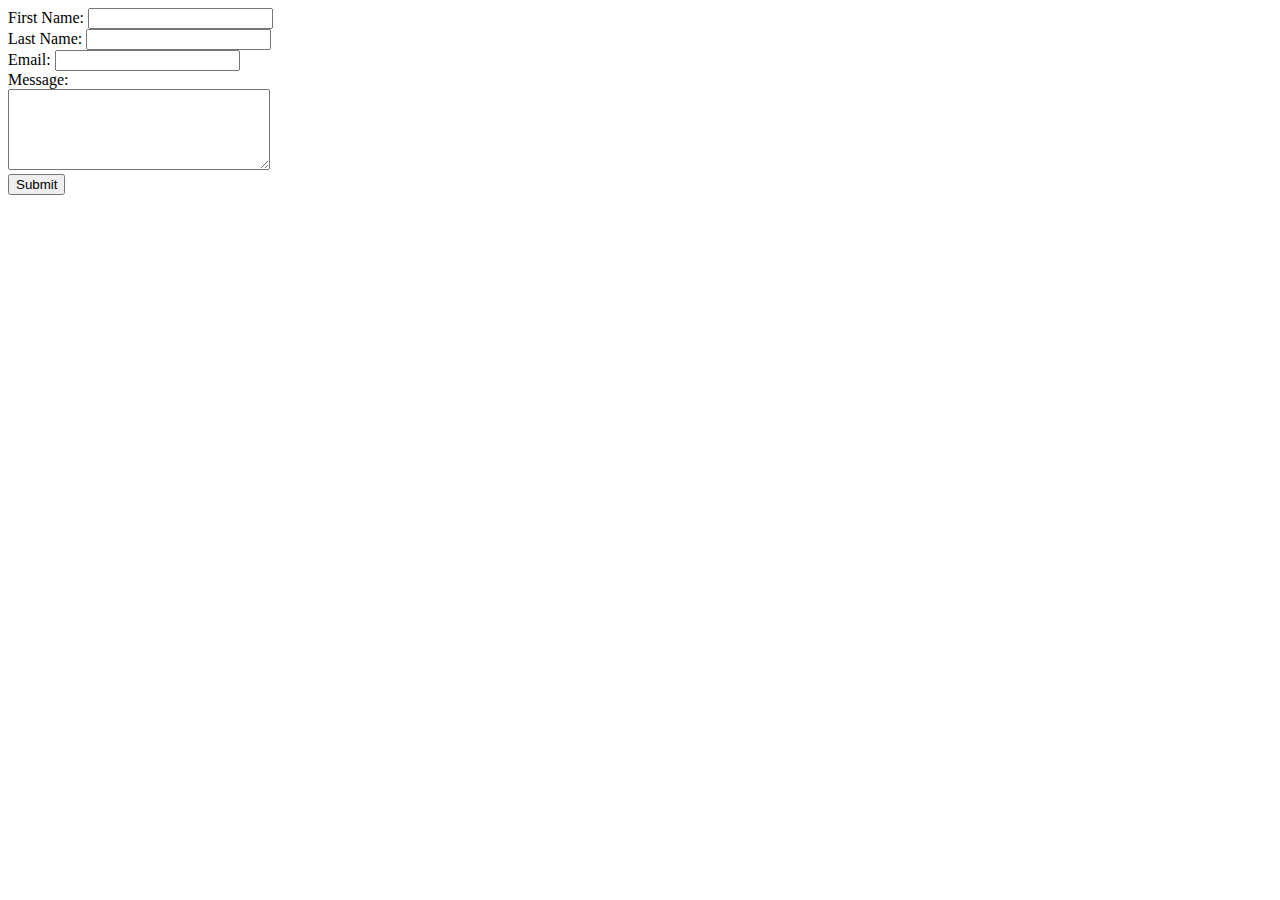
<file: testForm.html>
<!DOCTYPE html>
<head>
<title>Form submission</title>
</head>
<body>

<form action="testEmail.php" method="post">
First Name: <input type="text" name="first_name"><br>
Last Name: <input type="text" name="last_name"><br>
Email: <input type="text" name="email"><br>
Message:<br><textarea rows="5" name="message" cols="30"></textarea><br>
<input type="submit" name="submit" value="Submit">
</form>

</body>
</html>
</file>
